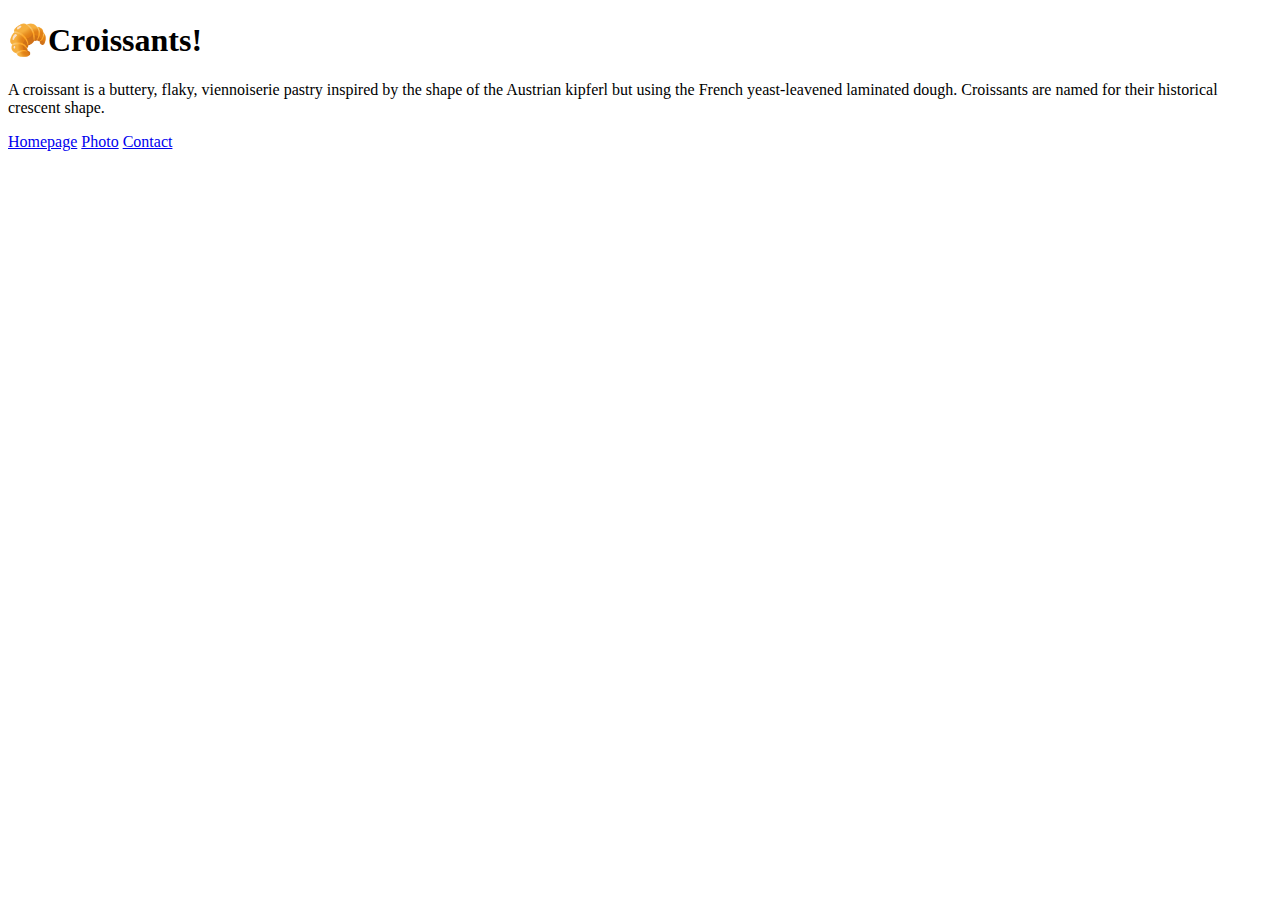
<file: index.html>
<!DOCTYPE html>
<html lang="en">

<head>
    <meta charset="UTF-8">
    <meta name="viewport" content="width=device-width, initial-scale=1.0">
    <meta name="description" content="Learn about you breakfast favourties - the croissant" <link rel="stylesheet"
        href="/style/style.css">
    <title>🥐Facts and history of the Croissant - Croissant.com</title>
</head>

<body>
    <h1>🥐Croissants!</h1>
    <p>
        A croissant is a buttery, flaky, viennoiserie pastry inspired by the shape of the Austrian kipferl but using the
        French
        yeast-leavened laminated dough. Croissants are named for their historical crescent shape.
    </p>
    <footer>
        <a href="/" title="Home">Homepage</a>
        <a href="/photo.html" title="photo">Photo</a>
        <a href="/contact.html" title="contact">Contact</a>
    </footer>
</body>

</html>
</file>
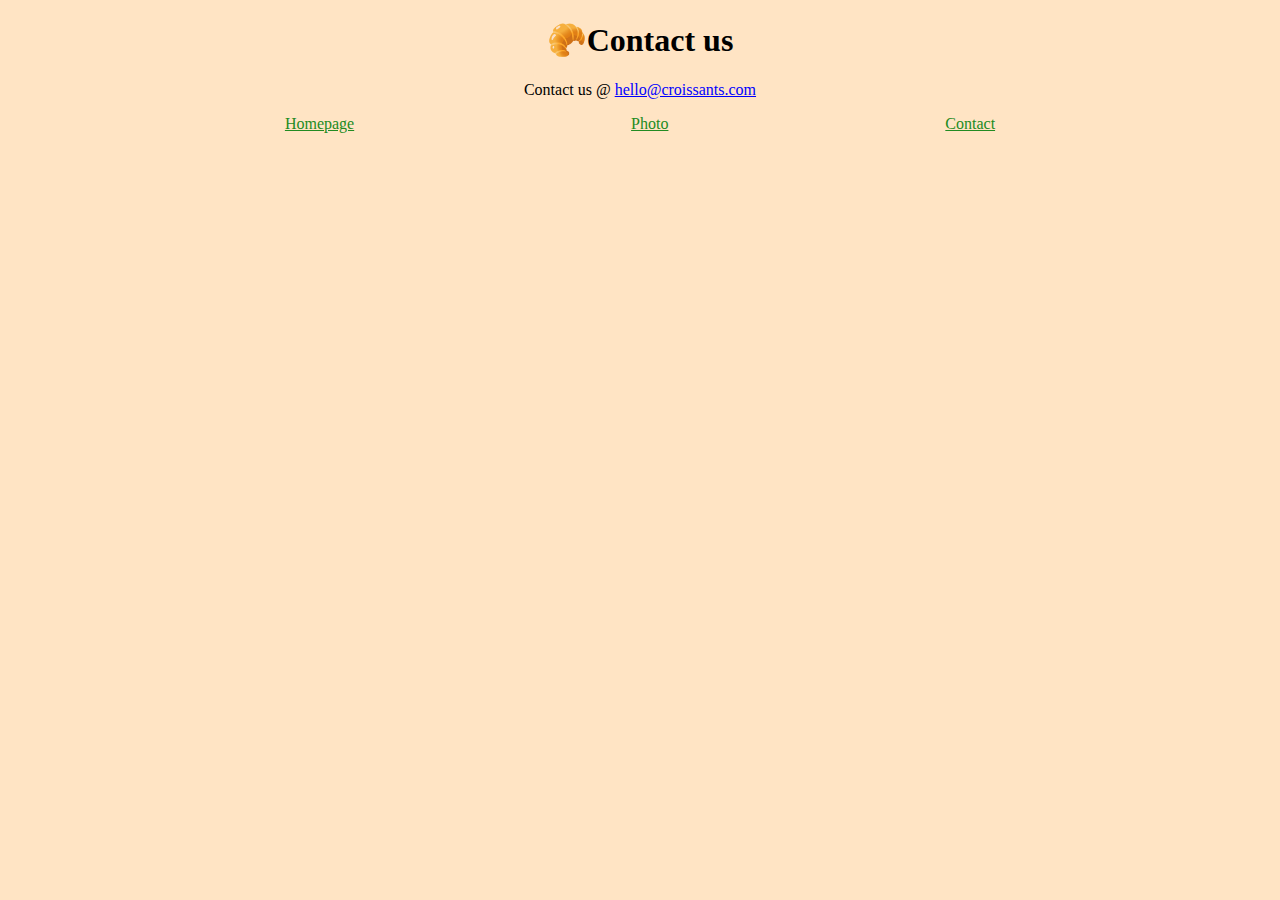
<file: contact.html>
<!DOCTYPE html>
<html lang="en">

<head>
    <meta charset="UTF-8">
    <meta name="viewport" content="width=device-width, initial-scale=1.0">
    <link rel="stylesheet" href="/style/style.css">
    <title>🥐Contact us - croissant.com</title>
</head>

<body>
    <h1>🥐Contact us</h1>
    <p>
        Contact us @ <a href="mailto:hello@croissants.com" class="email">hello@croissants.com</a>
    </p>
    <footer>
        <a href="/" title="Home">Homepage</a>
        <a href="/photo.html" title="photo">Photo</a>
        <a href="/contact.html" title="contact">Contact</a>
    </footer>
</body>

</html>
</file>
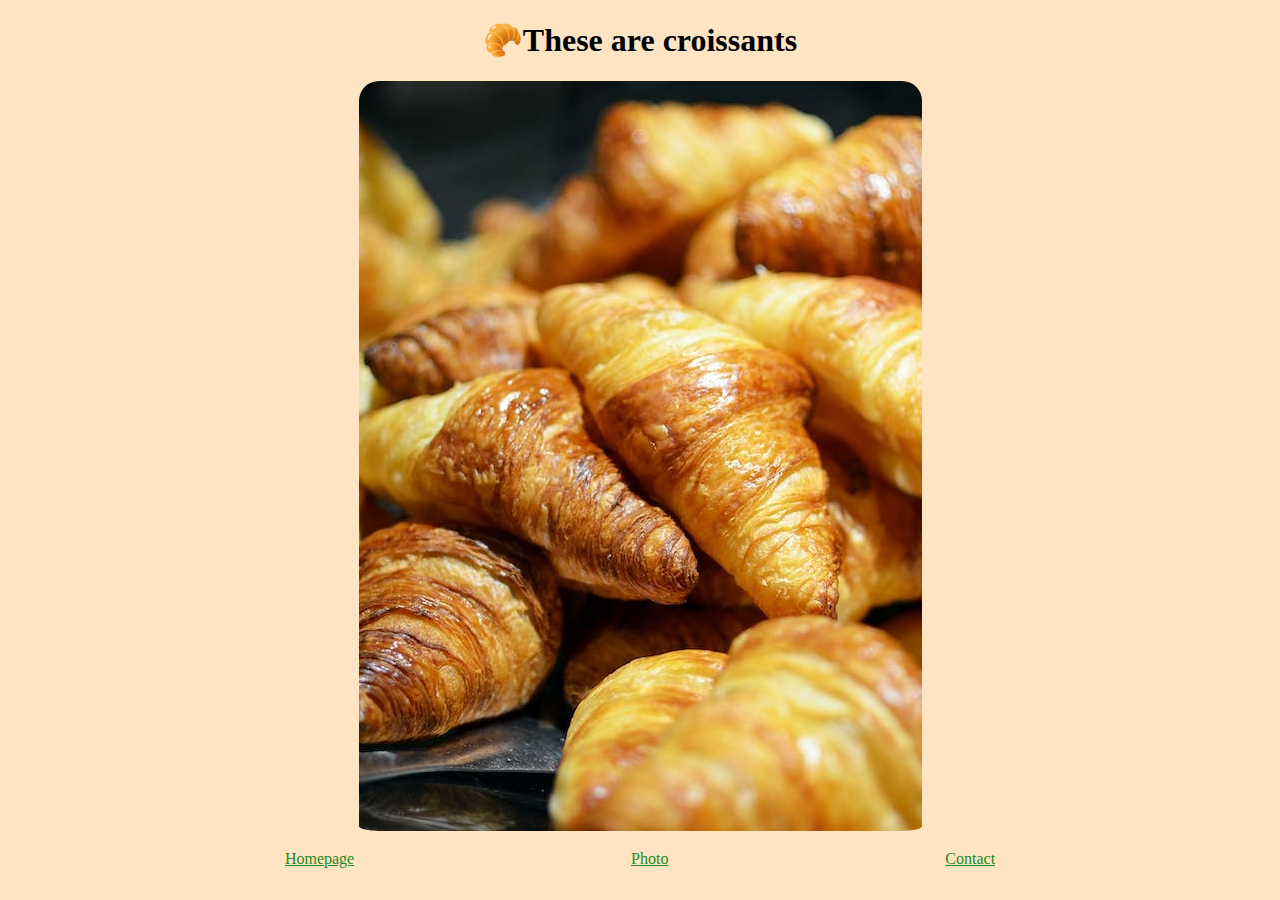
<file: photo.html>
<!DOCTYPE html>
<html lang="en">

<head>
    <meta charset="UTF-8">
    <meta name="viewport" content="width=device-width, initial-scale=1.0">
    <link rel="stylesheet" href="/style/style.css">
    <title>🥐An example of a beautiful Croissant - croissant.com</title>
</head>

<body>

    <h1>🥐These are croissants</h1>
    <img src="images/croissantpic.jpg" alt="perfect croissants" class="croissants" />
    <footer>
        <a href="/" title="Home">Homepage</a>
        <a href="/photo.html" title="photo">Photo</a>
        <a href="/contact.html" title="contact">Contact</a>
    </footer>
</body>

</html>
</file>
<file: style/style.css>
body {
    background-color: bisque;
    font-family: Georgia, 'Times New Roman', Times, serif;
    text-align: center;
}

footer {
    display: flex;
    justify-content: space-evenly;
}

a {
    color: forestgreen;
}

.croissants {
    max-width: 100%;
    border-radius: 20px;
    padding-bottom: 15px;
}

.email {
    text-decoration: underline;
    color: blue;
}
</file>
